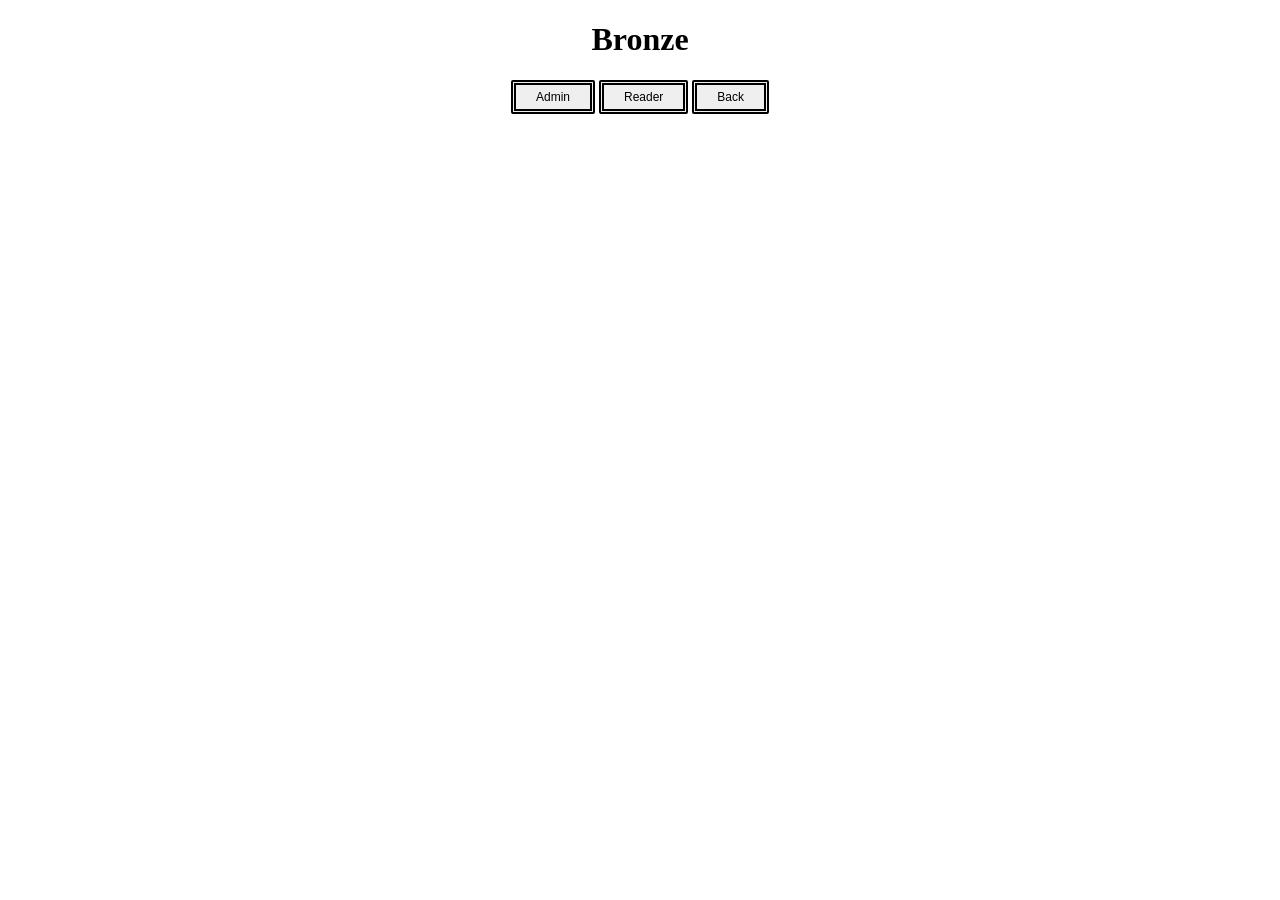
<file: grouproject/FrontEnd/index.html>
<!DOCTYPE html>
<html>
    <head>
        <title>bronze</title>
        <link rel="stylesheet" type="text/css" href="css/stylesheet.css">
    </head>
    <body>
        <div>
            <h1>Bronze</h1>
            <button onclick="window.location.href='admin.html';">Admin</button>
            <button onclick="window.location.href='reader.html';">Reader</button>
            <button onclick="window.location.href='../../../COMP351.html';">Back</button>
        </div>
    </body>
</html>
</file>
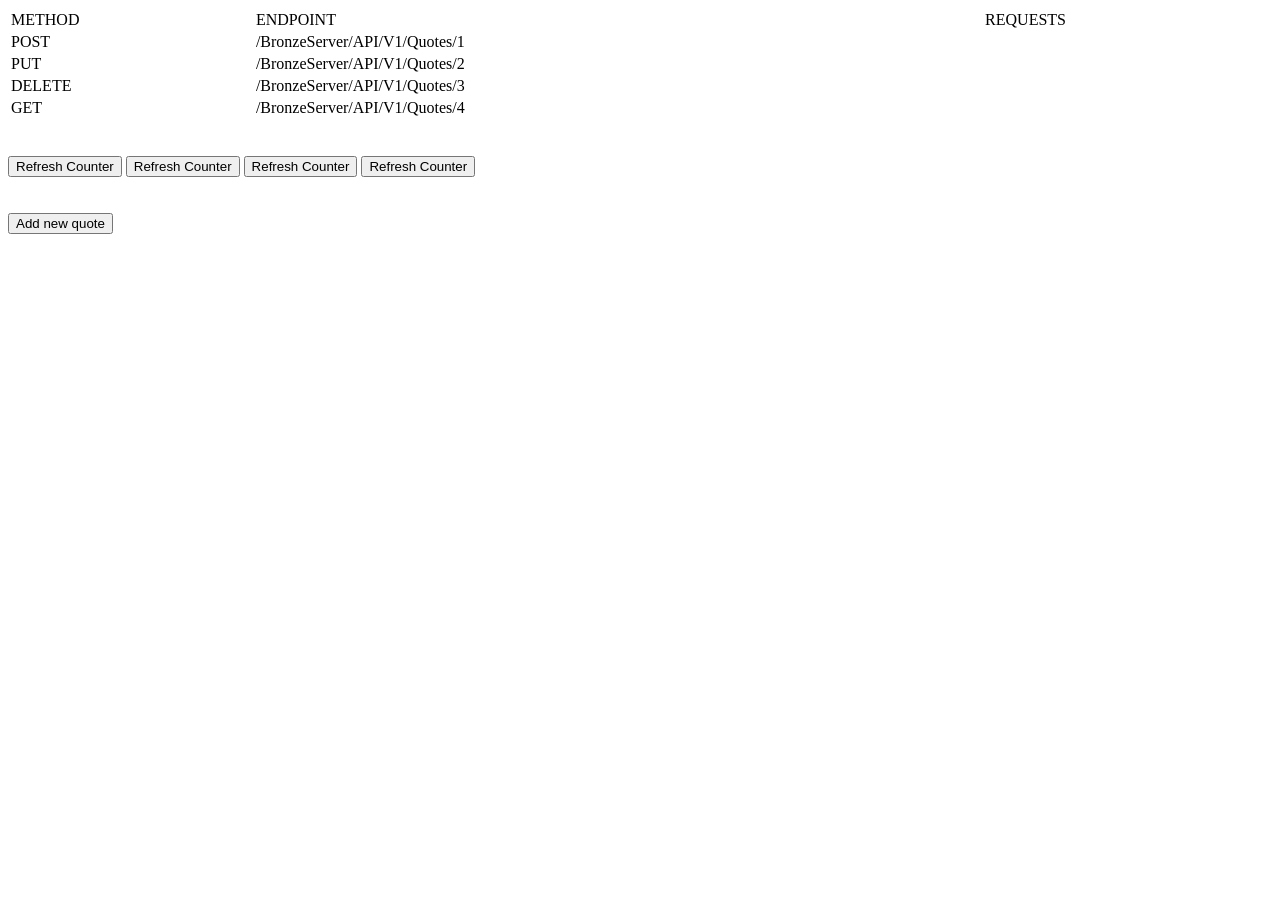
<file: grouproject/FrontEnd/admin.html>
<!DOCTYPE html>
<html lang="en">

<head>
    <meta charset="UTF-8">
    <meta http-equiv="X-UA-Compatible" content="IE=edge">
    <meta name="viewport" content="width=device-width, initial-scale=1.0">
    <title>Admin</title>

</head>

<body>
        <table style = "width:100%">
        <tr>
            <td>METHOD</td>
            <td>ENDPOINT</td>
            <td>REQUESTS</td>
        </tr>
        <tr>
            <td>POST</td>
            <td>/BronzeServer/API/V1/Quotes/1</td>
            <td id = "POSTCounter"></td>
        </tr>
        <tr>
            <td>PUT</td>
            <td>/BronzeServer/API/V1/Quotes/2</td>
            <td id = "PUTCounter"></td>
        </tr>
        <tr>
            <td>DELETE</td>
            <td>/BronzeServer/API/V1/Quotes/3</td>
            <td id = "DELETECounter"></td>
        </tr>
        <tr>
            <td>GET</td>
            <td>/BronzeServer/API/V1/Quotes/4</td>
            <td id = "GETCounter"></td>
        </tr>
     
    </table>
    <br>
    <br>
    <button id = "refreshPOST">Refresh Counter</button>
    <button id = "refreshPUT">Refresh Counter</button>
    <button id = "refreshDELETE">Refresh Counter</button>
    <button id = "refreshGET">Refresh Counter</button>
    <br>
    <br>
    <div id="container"></div>
    <br>
    <button id="add">Add new quote</button>

    <br>
    <br>

    <script>

        const xhttp = new XMLHttpRequest();
        const endPointRoot = "/";
        let params = "";
        let resource = "";
        let id = 0;
         let POSTCounter = 0;
        let PUTCounter = 0;
        let DELETECounter = 0;
        let GETCounter = 0;

        function add() {

            let div = document.createElement("div");
            div.id = id;

            let div2 = document.createElement("div");

            let element = document.createElement("textarea");
            element.id = 'quote'
            element.name = 'quote';
            element.style.height = "80px"
            element.style.width = "200px"

            let element2 = document.createElement("input");
            element2.type = 'button';
            element2.id = 'delete';
            element2.value = "delete from DB"
            element2.style.margin = "5px";

            let element3 = document.createElement("input");
            element3.type = 'button';
            element3.id = 'save';
            element3.value = "Save"
            element3.style.margin = "5px";

            let element4 = document.createElement("input");
            element4.type = 'button';
            element4.id = 'change';
            element4.value = "change"
            element4.style.margin = "5px";
            
            element2.onclick = function () 
            {
                del();
                id--
                DELETECounter ++;
                div2.remove()
            }

            element4.onclick = function(){
                PUTCounter++;
                put();
            }
        
         
            div2.appendChild(element);
            div2.appendChild(element2);
            div2.appendChild(element3);
            div2.appendChild(element4);
            div.appendChild(div2);

            document.getElementById("container").appendChild(div);

            params = element;
            element3.onclick = function()
            {
                POSTCounter++;
                post();
            }
            id++
        }
        document.getElementById("add").onclick = function () {
            add();
        }

         
        
        function post() {
                        
            console.log("starting to post");
            let obj = { 
                id: id, 
                POSTCounter: POSTCounter,
                PUTCounter: PUTCounter,
                DELETECounter: DELETECounter,
                GETCounter: GETCounter,
                body: JSON.stringify(params.value)
            };

        
            xhttp.open("POST", "https://andrewcyeung.website/BronzeServer/API/V1/Quotes/", true);
            xhttp.setRequestHeader("Content-Type", "application/x-www-div2-urlencoded");
            console.log("before sending params is: " + JSON.stringify(params.value));
           xhttp.send(JSON.stringify(obj));

             xhttp.onreadystatechange = function () {
                if (this.readyState == 4 && this.status == 200) {
                    console.log("200 OK")
                }
                else if(this.status = 404){
                    console.log("404 Not Found")
                }
                else if(this.status = 500){
                    console.log("500 Internal Server Error")
                }
            };
        }
        function put() {
                        
            console.log("starting to put");
            let obj = { 
                id: id, 
                 POSTCounter: POSTCounter,
                PUTCounter: PUTCounter,
                DELETECounter: DELETECounter,
                GETCounter: GETCounter,
                body: JSON.stringify(params.value)
            };

        
            xhttp.open("PUT", "https://andrewcyeung.website/BronzeServer/API/V1/Quotes/", true);
            xhttp.setRequestHeader("Content-Type", "application/x-www-div2-urlencoded");
            console.log("before sending params is: " + JSON.stringify(params.value));
           xhttp.send(JSON.stringify(obj));

              xhttp.onreadystatechange = function () {
                if (this.readyState == 4 && this.status == 200) {
                    console.log("200 OK")
                }
                else if(this.status = 404){
                    console.log("404 Not Found")
                }
                else if(this.status = 500){
                    console.log("500 Internal Server Error")
                }
            };
        }


        function del(){

            let obj = { 
                POSTCounter: POSTCounter,
                PUTCounter: PUTCounter,
                DELETECounter: DELETECounter,
                GETCounter: GETCounter,
                id: id 
            };
        
         xhttp.open("DELETE", "https://andrewcyeung.website/BronzeServer/API/V1/Quotes/", true);
          xhttp.setRequestHeader("Content-type", "application/x-www-div2-urlencoded");
          xhttp.send(JSON.stringify(obj));
          xhttp.onreadystatechange = function(){
             xhttp.onreadystatechange = function () {
                if (this.readyState == 4 && this.status == 200) {
                    console.log("200 OK")
                }
                else if(this.status = 404){
                    console.log("404 Not Found")
                }
                else if(this.status = 500){
                    console.log("500 Internal Server Error")
                }
            };
          }

}
function getCounter(){
         console.log("starting to post");
            let obj = { 
                id: id, 
                POSTCounter: POSTCounter,
                PUTCounter: PUTCounter,
                DELETECounter: DELETECounter,
                GETCounter: GETCounter,
                body: JSON.stringify(params.value)
            };

        
            xhttp.open("POST", "https://andrewcyeung.website/BronzeServer/API/V1/Quotes/1", true);
            xhttp.setRequestHeader("Content-Type", "application/x-www-div2-urlencoded");
            console.log("before sending params is: " + JSON.stringify(params.value));
           xhttp.send(JSON.stringify(obj));

             xhttp.onreadystatechange = function () {
                if (this.readyState == 4 && this.status == 200) {
                    console.log("200 OK")
                }
                else if(this.status = 404){
                    console.log("404 Not Found")
                }
                else if(this.status = 500){
                    console.log("500 Internal Server Error")
                }
            };
}

function getPOST() {
console.log("inside get")
xhttp.open("GET", "https://andrewcyeung.website/BronzeServer/API/V1/Quotes/1", true);
xhttp.setRequestHeader("Content-type", "application/x-www-form-urlencoded");
xhttp.send();
xhttp.onreadystatechange = function () {
    if (this.readyState == 4 && this.status == 200) {
        document.getElementById("POSTCounter").innerHTML = this.responseText;
    }
};

}
function getPUT() {
console.log("inside get")
xhttp.open("GET", "https://andrewcyeung.website/BronzeServer/API/V1/Quotes/2", true);
xhttp.setRequestHeader("Content-type", "application/x-www-form-urlencoded");
xhttp.send();
xhttp.onreadystatechange = function () {
    if (this.readyState == 4 && this.status == 200) {
        document.getElementById("PUTCounter").innerHTML = this.responseText;
    }
};

}
function getDELETE() {
console.log("inside get")
xhttp.open("GET", "https://andrewcyeung.website/BronzeServer/API/V1/Quotes/3", true);
xhttp.setRequestHeader("Content-type", "application/x-www-form-urlencoded");
xhttp.send();
xhttp.onreadystatechange = function () {
    if (this.readyState == 4 && this.status == 200) {
        document.getElementById("DELETECounter").innerHTML = this.responseText;
    }
};

}
function getGET() {
console.log("inside get")
xhttp.open("GET", "https://andrewcyeung.website/BronzeServer/API/V1/Quotes/4", true);
xhttp.setRequestHeader("Content-type", "application/x-www-form-urlencoded");
xhttp.send();
xhttp.onreadystatechange = function () {
    if (this.readyState == 4 && this.status == 200) {
        document.getElementById("GETCounter").innerHTML = this.responseText;
    }
};

}
document.getElementById("refreshPOST").onclick = function(){
    GETCounter = 1;
    getCounter();
    getPOST();
}
document.getElementById("refreshPUT").onclick = function(){
    GETCounter = 1;
    getCounter();
    getPUT();
}
document.getElementById("refreshDELETE").onclick = function(){
    GETCounter = 1;
    getCounter();
    getDELETE();
}
document.getElementById("refreshGET").onclick = function(){
    getCounter();
    getGET();
}
    </script>
</body>

</html>
</file>
<file: grouproject/FrontEnd/css/stylesheet.css>
h1{
    text-align: center;
}

textarea {
    font-size: 16px;
    border-style: double;
}

input {
    font-size: 16px;
    border: none;
    margin: 5px;
    border-radius: 10px;
}

button {
    border: 5px;
    padding: 5px 20px;
    text-align: center;
    border-style: double;
    font-size: 12px;
    border-radius: 2px;
}

body {
    text-align: center;
}


.container {
    width: 50%;
    margin: auto;
    text-align: center
}
</file>
